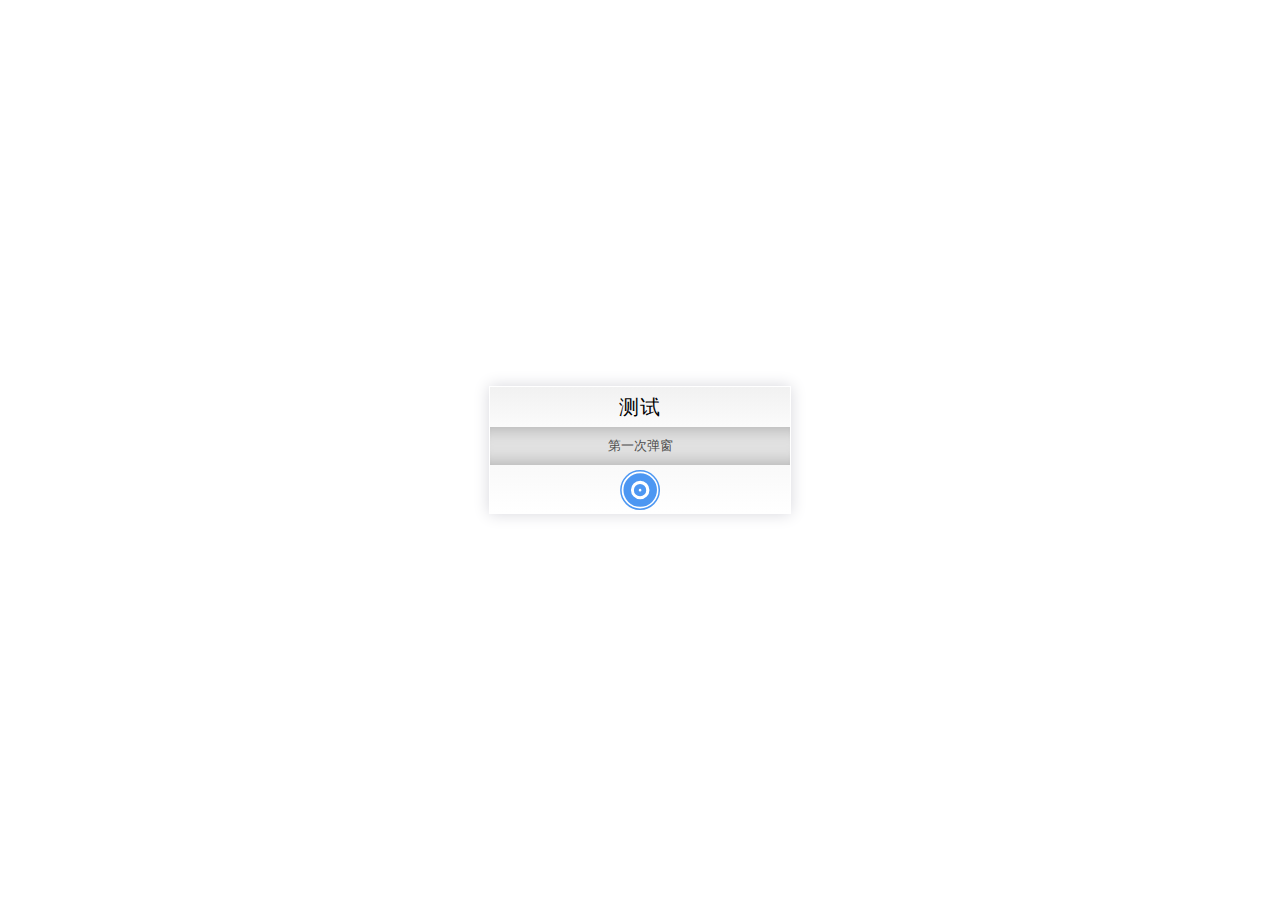
<file: test/popup.html>
<!DOCTYPE html>
<html lang="en">

<head>
  <meta charset="UTF-8">
  <meta name="viewport" content="width=device-width, initial-scale=1.0">
  <meta http-equiv="X-UA-Compatible" content="ie=edge">
  <title>Document</title>
  <link rel="stylesheet" href="../MPBC.css">
  <style>
  </style>
</head>

<body>
  <div class="saopopup-container">
    <div class="saopopup-frame">
      <div class="saopopup-title"></div>
      <div class="saopopup-text"></div>
      <div class="saopopup-bottom">
        <div class="saopopup-button-no">

          <svg width="40" height="40" xmlns="http://www.w3.org/2000/svg">
            <!-- Created with Method Draw - http://github.com/duopixel/Method-Draw/ -->

            <g>
              <title>background</title>
              <rect fill="rgba(0,0,0,0)" id="canvas_background" height="42" width="42" y="-1" x="-1" />
              <g display="none" overflow="visible" y="0" x="0" height="100%" width="100%" id="canvasGrid">
                <rect fill="url(#gridpattern)" stroke-width="0" y="0" x="0" height="100%" width="100%" />
              </g>
            </g>
            <g>
              <title>Layer 1</title>
              <ellipse stroke="#e34f61" ry="19.19463" rx="19.19463" id="svg_1" cy="20.058724" cx="20.067113"
                stroke-width="1.5" fill="#fff" />
              <ellipse stroke="#e34f61" ry="1.81208" rx="1.81208" id="svg_2" cy="19.999999" cx="19.999999"
                stroke-opacity="null" stroke-width="29" fill="#fff" />
              <rect stroke="#000" transform="rotate(45 20.000000000000007,19.999999999999996) " id="svg_9"
                height="4.966443" width="18.422309" y="17.516778" x="10.788844" fill-opacity="null"
                stroke-opacity="null" stroke-width="0" fill="#fff" />
              <rect stroke="#000" transform="rotate(-45 19.999999999999996,19.999999999999996) " id="svg_10"
                height="4.966443" width="17.947741" y="17.516779" x="11.026131" fill-opacity="null"
                stroke-opacity="null" stroke-width="0" fill="#fff" />
            </g>
          </svg>
        </div>
        <div class="saopopup-button-ok">
          <svg width="40" height="40" xmlns="http://www.w3.org/2000/svg">
            <!-- Created with Method Draw - http://github.com/duopixel/Method-Draw/ -->
            <g>
              <title>background</title>
              <rect fill="rgba(0,0,0,0)" id="canvas_background" height="42" width="42" y="-1" x="-1" />
              <g display="none" overflow="visible" y="0" x="0" height="100%" width="100%" id="canvasGrid">
                <rect fill="url(#gridpattern)" stroke-width="0" y="0" x="0" height="100%" width="100%" />
              </g>
            </g>
            <g>
              <title>Layer 1</title>
              <ellipse stroke="#4d97f2" ry="19.19463" rx="19.19463" id="svg_1" cy="20.058724" cx="20.067113"
                stroke-width="1.5" fill="#fff" />
              <ellipse ry="13.020134" rx="13.020134" id="svg_2" cy="20.058725" cx="20.201342" fill-opacity="0"
                stroke-opacity="null" stroke-width="7.5" stroke="#4d97f2" fill="#fff" />
              <ellipse ry="2.416107" rx="2.416107" id="svg_3" cy="20.192953" cx="20.067114" fill-opacity="0"
                stroke-opacity="null" stroke-width="7.5" stroke="#4d97f2" fill="#fff" />
            </g>
          </svg>
        </div>
      </div>
    </div>
  </div>
  <script src="../MPBC.js"></script>
  <script>
    var p = new MPBpopup('.saopopup-container', {
      title: "测试用标题",
      text: "测试用内容<p>第二行测试内容</p><p>第三行测试内容</p>",
      mode:'auto',
      okFunc: () => { p.hiddenPopup() },
      oneKey: false,
      width: 300
    });
    function secend(){
      console.log("第一次弹窗ok")
      p.showPopup({
        title:"SEC",
        text:"第二次弹窗",
        oneKey:false,
        okFunc:()=>{p.hiddenPopup();console.log("第二次弹窗ok")}
      })
      console.log("第二次弹窗执行")
    }
    p.showPopup({
      title:"测试",
      text:"第一次弹窗",
      mode:"confirm",
      okFunc:secend,
      oneKey:true
    });
  </script>
</body>

</html>
</file>
<file: MPBC.css>
.saopopup-container {
  height: 39px;
  border: 1px #ffffff solid;
  overflow: hidden;
  
  position: fixed;
  top: 50%;
  left: 50%;
  transform: translate(-50%, -50%);
  z-index: 99;

  box-shadow: 0 0 15px #d7d7dd;
  transition: all 0.1s linear;
}

.saopopup-frame {
  max-width: 100%;
  border-radius: 2px;

  text-align: center;
}

.saopopup-frame .saopopup-title {
  line-height: 40px;
  font-size: 20px;
  letter-spacing: 1px;

  background: linear-gradient(#f1f1f1, #fbfbfb);
}

.saopopup-frame .saopopup-text {
  padding: 10px 0;
  
  font-size: 13px;
  color: #4d4d4d;

  background-color: #e4e4e4;
  box-shadow: 0px 20px 20px -20px #a3a3a3 inset, 0px -20px 20px -20px #a3a3a3 inset;
}

.saopopup-frame .saopopup-bottom {
  display: flex;

  line-height: 1;

  background: linear-gradient(to top, #ffffff, #f9f9f9);
}

.saopopup-button-no,
.saopopup-button-ok {
  flex: 1;
  max-width: 40px;
  margin: 5px auto 0 auto;
  cursor: pointer;
}
.saopopup-button-no{
  color: red
}
.saopopup-button-ok {
  color: blue
}
.saopopup-open {
  display: block;
}

.saopopup-close {
  display: none;
}
</file>
